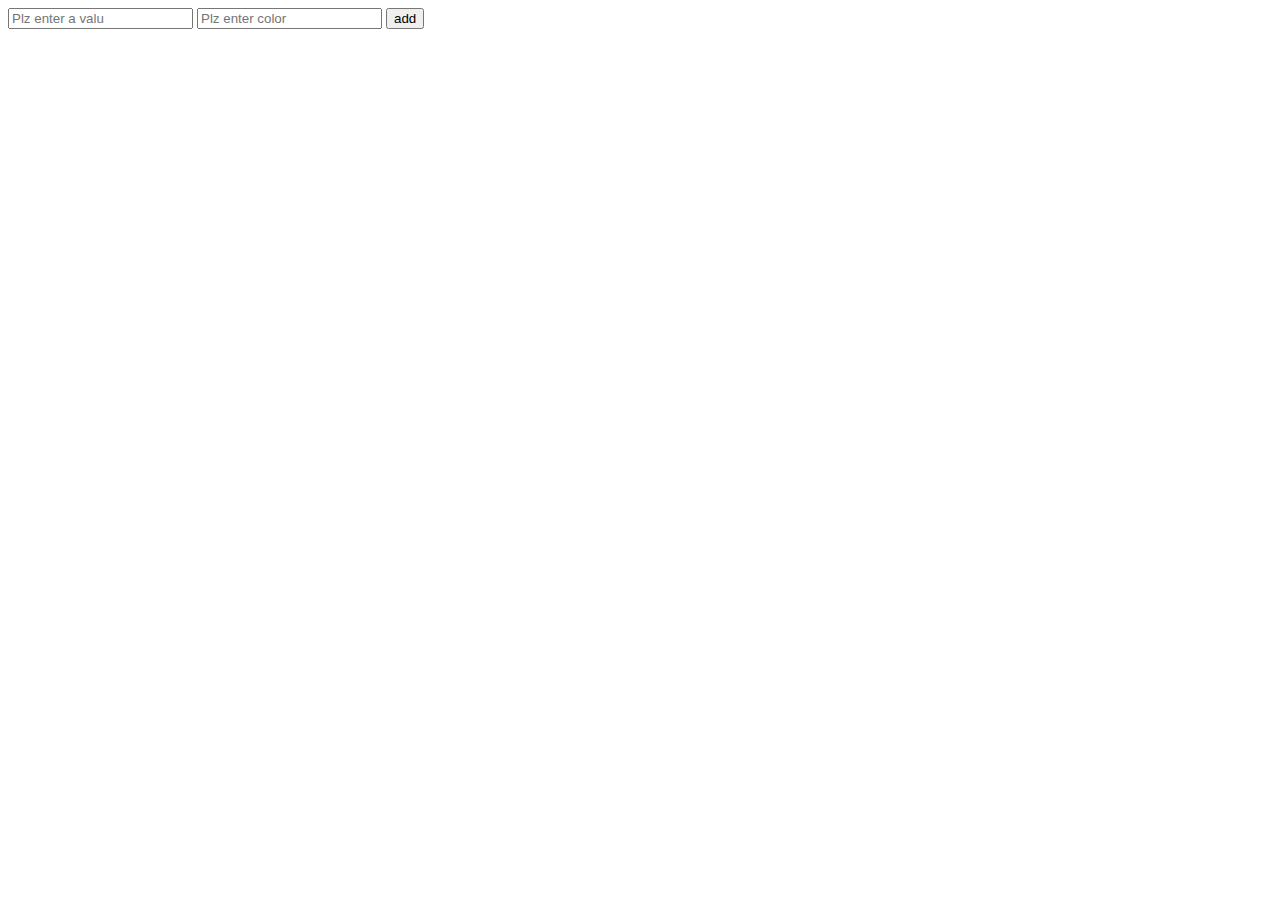
<file: javaScriptQ/index.html>
<html>
<head>
	<script
  src="https://code.jquery.com/jquery-3.4.1.min.js"
  integrity="sha256-CSXorXvZcTkaix6Yvo6HppcZGetbYMGWSFlBw8HfCJo="
  crossorigin="anonymous"></script>
  <link rel="stylesheet" type="text/css" href="Mycss.css">
  <title>Reactor Prep Lesson</title>
</head>
<body>
	<input placeholder="Plz enter a valu" id="valu">
	<input  placeholder="Plz enter color" id="color" style="color: red">
	<button id="addBtn"> add</button>
	<ul id="MyUnList"></ul>
  
  <script type="text/javascript" src="main.js"></script>
</body>
</html>
</file>
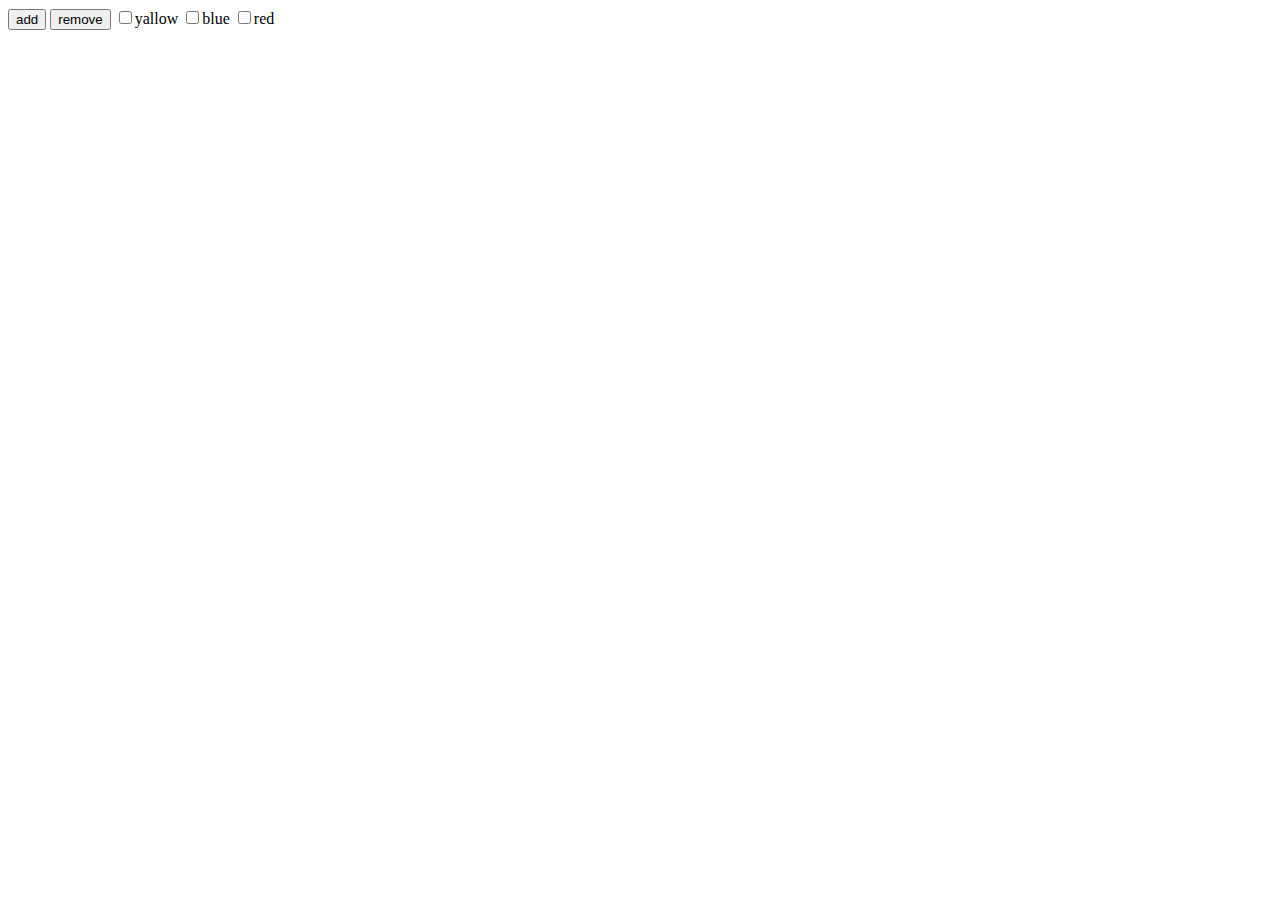
<file: jQ-Q/index.html>
<html>
<head>
	<script
  src="https://code.jquery.com/jquery-3.4.1.min.js"
  integrity="sha256-CSXorXvZcTkaix6Yvo6HppcZGetbYMGWSFlBw8HfCJo="
  crossorigin="anonymous"></script>
  <link rel="stylesheet" type="text/css" href="Mycss.css">
  <title>Reactor Prep Lesson</title>
</head>
<body>
	<ul id="theList"></ul>
	<button id="creatBtn"> add</button>
  <button id="removeBtn"> remove</button>
  <input type="checkbox" id="yallow">yallow</input>
  <input type="checkbox" id="blue">blue</input>
  <input type="checkbox" id="red">red</input>
	
  
  <script type="text/javascript" src="main.js"></script>
</body>
</html>
</file>
<file: javaScriptQ/Mycss.css>
.red{
	color: red;
	font-size: 1.2em;

}
.yallow{
	color: yellow;
	font-size: 1.3em;

}
.blue{
	color: :blue;
	font-size: 1.4;
}
</file>
<file: jQ-Q/Mycss.css>
.red{
	color: red;
		
}
.yallow{
	color: yellow;
	
}
.blue{
	color: :blue;
	
}
.black{
	color: black;
}
.purple{
	color: purple;
}
.green{
	color: green;
}
.orange{
	color: orange;
}
</file>
